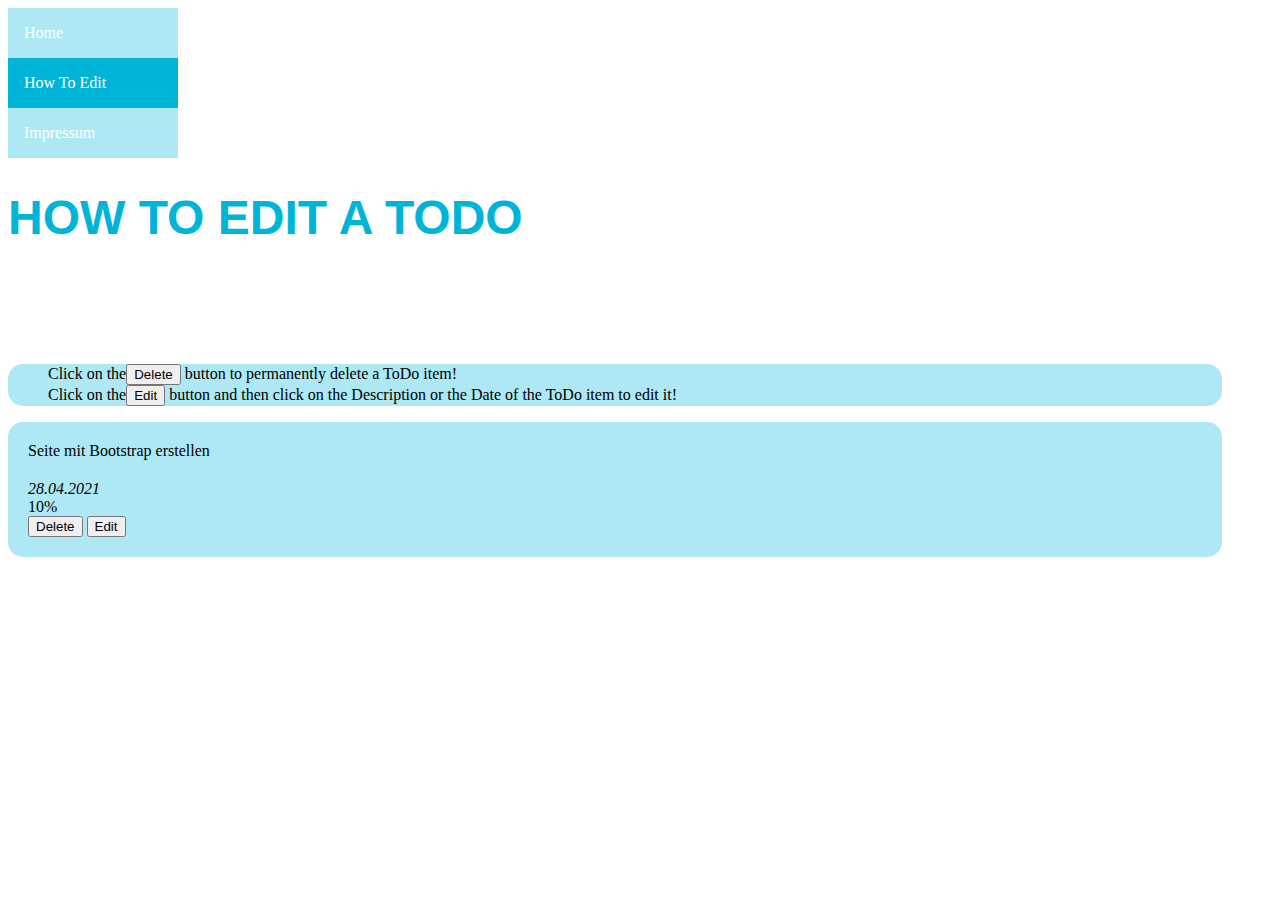
<file: frontend/html/how_to_edit_todo.html>
<!doctype html>
<html lang="en">

<head>
    <!-- Required meta tags -->
    <meta charset="utf-8">
    <meta name="viewport" content="width=device-width, initial-scale=1">

    <!-- Bootstrap CSS -->
    <link href="https://cdn.jsdelivr.net/npm/bootstrap@5.0.0-beta3/dist/css/bootstrap.min.css" rel="stylesheet"
        integrity="sha384-eOJMYsd53ii+scO/bJGFsiCZc+5NDVN2yr8+0RDqr0Ql0h+rP48ckxlpbzKgwra6" crossorigin="anonymous">

    <head>
        <link rel="stylesheet" href="../css/stylesheet_navbar.css">
        <link rel="stylesheet" href="../css/stylesheet_general.css">
    </head>
    <title>Todo App</title>
</head>

<body>
    <div class="row">
        <div class="col-3">
            <!-- Navbar -->
            <div class="sidebar position-fixed">
                <a href="index.html">Home</a>
                <a class="active" href="how_to_edit_todo.html">How To Edit</a>
                <a href="impressum.html">Impressum</a>
            </div>
        </div>
        <div class="col">
            <!-- Page Content -->
            <div class="col" id="pageWrapper">
                <h1><span class="title">How to Edit a ToDo</span></h1>
                <div class="row">
                    <div class="d-flex justify-content-center">
                        <h1>How to Edit a ToDo!</h1>
                    </div>
                </div>
                <div class="flex-row align-items-center border p-4 edit-todo">
                    <ul>
                        <li>
                            <div> Click on the<button type="button" onclick="exampleDelete()"
                                    class=" m-1 btn btn-md btn-danger">Delete</button> button to permanently delete a
                                ToDo item!
                            </div>
                        <li>
                            <div> Click on the<button type="button" onclick="exampleEdit()"
                                    class="m-1 btn btn-md btn-info">Edit</button> button and then click on the
                                Description or
                                the Date of
                                the ToDo item to edit it! </div>
                    </ul>
                </div>
                <!-- Example ToDo -->
                <div class="container-sm todo-container border mt-3 mb-3" id="eg-todo">
                    <div class="d-flex flex-row align-items-center">
                        <div class="ml-auto d-flex flex-column">
                            <div class="mb-3 mt-3 todo-text" id="todo-text" contenteditable="false"
                                onfocusout="nonEditable()">
                                Seite mit Bootstrap erstellen
                            </div>
                            <div class="todo-deadline">28.04.2021</div>
                        </div>
                        <div class="ms-auto d-flex flex-row align-items-center">
                            <div class="todo-progress  m-3 "> 10% </div>
                            <button type="button" onclick="exampleDelete()"
                                class=" m-3 btn btn-md btn-danger">Delete</button>
                            <button type="button" onclick="exampleEdit()" class="m-3 btn btn-md btn-info">Edit</button>
                        </div>
                    </div>
                </div>
            </div>
        </div>
    </div>




    <script>
        // Delete (hide) ToDo item when button "Delete" is clicked
        function exampleDelete() {
            var x = document.getElementById("eg-todo");
            if (x.style.display === "none") {
                x.style.display = "block";
            } else {
                x.style.display = "none";
            }
        };

        // 1) Allow to modify text in ToDo item when button "Edit" is clicked
        function exampleEdit() {
            var y = document.getElementById('todo-text');
            y.setAttribute("contenteditable", "true");
            y.addEventListener('input', function () {});
        };
        // 2) Make text in toDo item "unditable" again when losing focus 
        function nonEditable() {
            document.getElementById('todo-text').setAttribute("contenteditable", "false");
        }
    </script>

    <!-- Optional JavaScript; choose one of the two! -->
    <!-- Option 1: Bootstrap Bundle with Popper -->
    <script src="https://cdn.jsdelivr.net/npm/bootstrap@5.0.0-beta3/dist/js/bootstrap.bundle.min.js"
        integrity="sha384-JEW9xMcG8R+pH31jmWH6WWP0WintQrMb4s7ZOdauHnUtxwoG2vI5DkLtS3qm9Ekf" crossorigin="anonymous">
    </script>

    <!-- Option 2: Separate Popper and Bootstrap JS -->
    <!--
    <script src="https://cdn.jsdelivr.net/npm/@popperjs/core@2.9.1/dist/umd/popper.min.js" integrity="sha384-SR1sx49pcuLnqZUnnPwx6FCym0wLsk5JZuNx2bPPENzswTNFaQU1RDvt3wT4gWFG" crossorigin="anonymous"></script>
    <script src="https://cdn.jsdelivr.net/npm/bootstrap@5.0.0-beta3/dist/js/bootstrap.min.js" integrity="sha384-j0CNLUeiqtyaRmlzUHCPZ+Gy5fQu0dQ6eZ/xAww941Ai1SxSY+0EQqNXNE6DZiVc" crossorigin="anonymous"></script>
    -->
</body>

</html>
</file>
<file: frontend/css/stylesheet_navbar.css>
/* General styling of sidebar */
.sidebar {
    padding: 0;
    top: 0;
    width: 170px;
    background-color: #ADE8F4;
    height: 100%;
}

/* Styling of the single list items */
.sidebar a {
    display: block;
    border: 10px;
    color: white;
    padding: 16px;
    font-weight: 500;
    text-decoration: none;
}

/* Styling of the currently active list item*/
.sidebar a.active {
    background-color: #00B4D8;
    color: white;
}

/* Styling mouse hover */
.sidebar a:hover:not(.active) {
    background-color: #0096C7;
    color: white;
}

/* Page content. The value of the margin-left property should match the value of the sidebar's width property */
div.content {
    margin-left: 200px;
    padding: 1px 16px;
    height: 1000px;
}

/* Convert sidebar to topbar if screen gets too small */
@media screen and (max-width: 700px) {
    .sidebar {
        width: 100%;
        height: auto;
        position: relative;
    }

    .sidebar a {
        float: left;
    }

    div.content {
        margin-left: 0;
    }

    #pageWrapper {
        margin-top: 80px;
    }
}
</file>
<file: frontend/css/stylesheet_general.css>
/* General styling */

.impressum {
    border-radius: 15px;
    background: #ADE8F4;
    min-width: 400px;
    font-size: 15px;
}

ul {
    list-style-type: none;
}


body {
    height: 100%;

}

#pageWrapper {
    min-width: 500px;
    margin-right: 50px;
}

.page-container {
    display: flex;
    flex-direction: column;
}

h1 {
    color: #fff;
    font-size: 3rem;
    font-weight: 50;
    text-align: center;
    font-family: 'Hind', sans-serif;
    text-align: start;
}

.title {
    color: #00B4D8;
    text-transform: uppercase;
    font-weight: 800;
    margin-top: 100px;
    text-align: start;
}

.todo-container {
    margin-top: 15px;
    padding: 20px;
}

.inputContainer {
    margin-left: 20px;
    margin-top: 20px;
    display: flex;
    flex-direction: row;
}

.inputDescription {
    width: 220px;
    padding: 5px;
    margin-right: 10px;
}

.inputDeadline {
    margin-top: 5px;
    padding: 5px;
}

.input {
    padding: 0.5rem 1rem;
    outline: none;
    border: none;
    height: 50px;
    border-radius: 25px;
    width: 350px;
    margin: 0.25rem;
    transition: .5s;
    font-size: 1.15rem;
}

.add {
    outline: none;
    border: none;
    height: 50px;
    border-radius: 25px;
    width: 50px;
    color: gray;
    cursor: pointer;
    transition: .5s;
    margin: 0.25rem;
}

.add:hover {
    opacity: 0.7;
}

.item_input {
    background: none;
    outline: none;
    border: none;
    color: black;
    font-size: 1.4rem;
    width: 245px;
}

.todo-item {
    display: flex;
    flex-direction: column;
    border-radius: 15px;
    background: #ADE8F4;
    width: 400px;
    height: 150px;
    padding: 20px;
    font-size: 20px;
    margin-top: 20px;
}

.todo-deadline {
    font-style: italic;
    font-size: 16px;
    margin-top: 20px;
}


#eg-todo {
    background-color: #ADE8F4;
    border-radius: 15px;

}

.edit-todo {
    background-color: #ADE8F4;
    border-radius: 15px;
}
</file>
